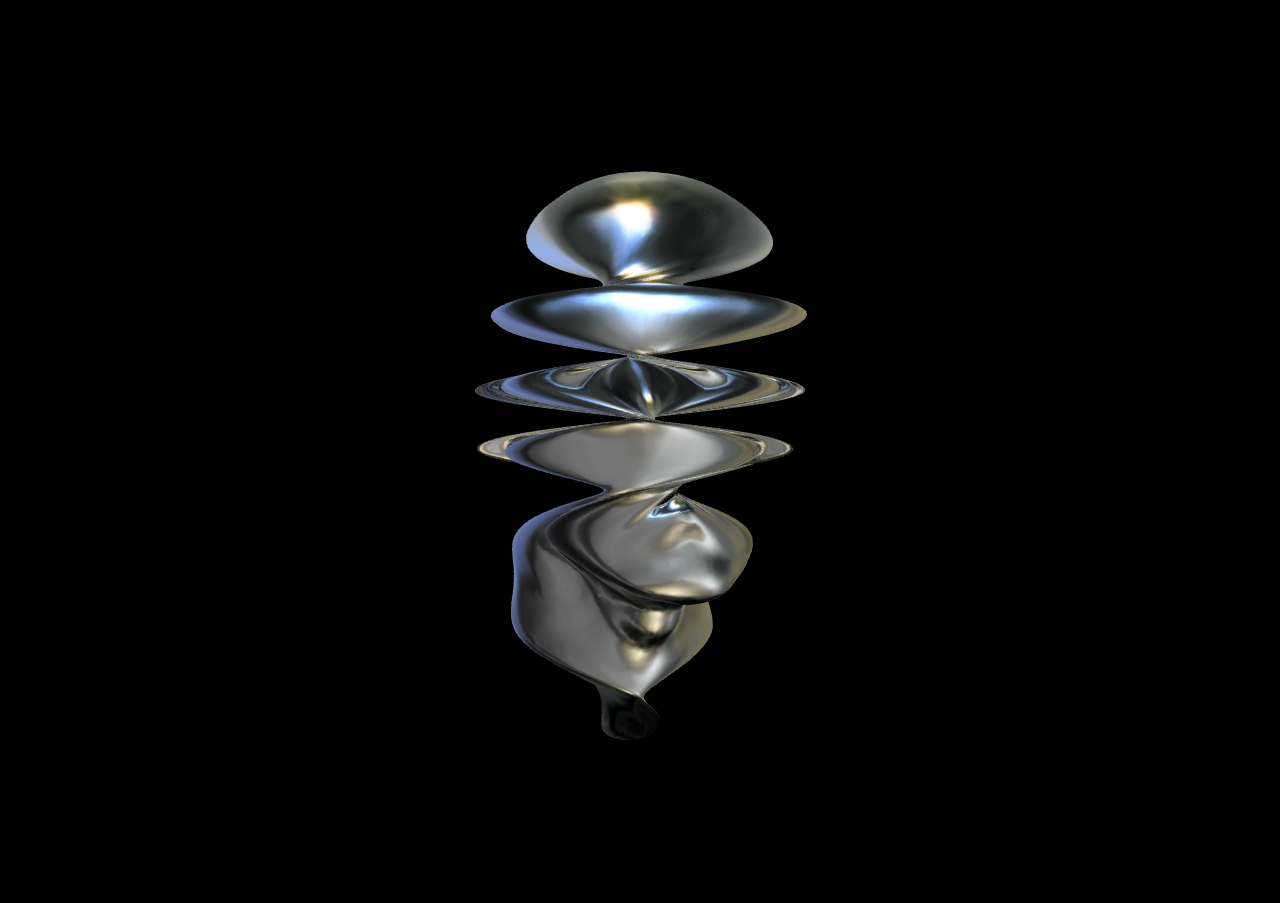
<file: index.html>
<!DOCTYPE html>
<html lang="en">
	<head>
		<title>waveyface</title>
		<meta charset="utf-8">
		<meta name="viewport" content="width=device-width, user-scalable=no, minimum-scale=1.0, maximum-scale=1.0">
		<style>
			body {
				font-family: Monospace;
				background-color: #000;
				color: #fff;
				margin: 0px;
				overflow: hidden;
			}

			a {
				color: #ffa;
				font-weight: bold;
			}

			#info {
				color: #fff;
				position: absolute;
				top: 10px;
				width: 100%;
				text-align: center;
				z-index: 0; /* to not conflict with dat.gui */
				display:block;
			}
		</style>
	</head>

	<body>

		<script src="build/three.min.js"></script>

		<script src="js/controls/OrbitControls.js"></script>
		<script src="js/loaders/GLTFLoader.js"></script>

		<script src="js/libs/dat.gui.min.js"></script>

		<script src="js/WebGL.js"></script>

		<script>

			if ( WEBGL.isWebGLAvailable() === false ) {

				document.body.appendChild( WEBGL.getWebGLErrorMessage() );

			}

			var mesh, renderer, scene, camera;

			var image;

			var API = {
				color: 0xffffff,
				exposure: 1.0
			};

			var materialShader;

			init();
			animate();

			function init() {

				// renderer
				renderer = new THREE.WebGLRenderer( { antialias: true } );
				renderer.setPixelRatio( window.devicePixelRatio );
				renderer.setSize( window.innerWidth, window.innerHeight );
				document.body.appendChild( renderer.domElement );

				// tone mapping
				renderer.toneMapping = THREE.LinearToneMapping;
			 	renderer.toneMappingExposure = API.exposure;

				renderer.gammaOutput = true;

				// scene
				scene = new THREE.Scene();

				// camera
				camera = new THREE.PerspectiveCamera( 40, window.innerWidth / window.innerHeight, 1, 100 );
				camera.position.set( 0, 0, 16);

				// controls
				
				var controls = new THREE.OrbitControls( camera, renderer.domElement );
				controls.addEventListener( 'change', render );
				controls.enableZoom = false;
				

				// manager
				var manager = new THREE.LoadingManager( render );

				// matcap
				var loader = new THREE.TextureLoader( manager );

				var matcap = loader.load( 'textures/matcaps/droplet_01.png', function () {
				//var matcap = loader.load( 'textures/matcaps/matcap_011.png', function () {

					matcap.encoding = THREE.sRGBEncoding;

				} );

				// model
				//new THREE.GLTFLoader( manager ).load( 'models/gltf/LeePerrySmith/LeePerrySmith.glb', function ( gltf ) {
				new THREE.GLTFLoader( manager ).load( 'models/gltf/obj_free_male_head_reduced.glb', function ( gltf ) {

					mesh = gltf.scene.children[ 0 ];

					var m_material = new THREE.MeshMatcapMaterial( {

						color: API.color,
						matcap: matcap

					} );

					m_material.onBeforeCompile = function ( shader ) {
					shader.uniforms.time = { value: 0 };
					shader.vertexShader = 'uniform float time;\n' + shader.vertexShader;
					shader.vertexShader = shader.vertexShader.replace(
						'#include <begin_vertex>',
						[
							'float theta = sin( time + position.y ) / 0.75;',
							'float c = cos( theta * 5.0);',
							'float s = sin( theta * 0.25);',
							'mat3 m = mat3( c, 0, s, 0, 1, 0, -s, 0, c );',
							'vec3 transformed = vec3( position ) * m * 0.85;',
							'vNormal = vNormal * m;'
						].join( '\n' )
					);
					materialShader = shader;
				};



					mesh.material = m_material
					mesh.scale.set(2,2,2);

					scene.add( mesh );

				} );

				// gui
				/*
				var gui = new dat.GUI();

				gui.addColor( API, 'color' )
					.listen()
					.onChange( function () {

						mesh.material.color.set( API.color ); render();

					} );

				gui.add( API, 'exposure', 0, 2 )
					.onChange( function () {

						renderer.toneMappingExposure = API.exposure; render();

					} );

				gui.domElement.style.webkitUserSelect = 'none';
				*/

				// drag 'n drop
				initDragAndDrop();

				// corner div
				var div = document.createElement( 'div' );
				div.style.position = 'absolute';
				div.style.top = '10px';
				div.style.left = '10px';
				document.body.appendChild( div );

				image = document.createElement( 'img' );
				image.style.width = '128px';
				image.style.height = '128px';
				image.style.display = 'block';
				image.style.margin = '0 0 10px 0';
				image.src = 'textures/matcaps/matcap_053.jpg';
				div.appendChild( image );

				div.style.display = 'none';

				window.addEventListener( 'resize', onWindowResize, false );

			}

			function onWindowResize() {

				renderer.setSize( window.innerWidth, window.innerHeight );

				camera.aspect = window.innerWidth / window.innerHeight;
				camera.updateProjectionMatrix();

				render();

			}

			function animate() {
				requestAnimationFrame( animate );
				render();
			}

			function render() {

				if ( materialShader ) {
					materialShader.uniforms.time.value = performance.now() / 1000;
				}

				renderer.render( scene, camera );

			}

			//

			// drag and drop anywhere in document

			function imgCallback( event ) {

				if ( mesh.material.matcap ) {

					mesh.material.matcap.dispose();

				}

				mesh.material.matcap = new THREE.Texture( event.target );
				mesh.material.matcap.needsUpdate = true;

				mesh.material.matcap.encoding = THREE.sRGBEncoding; // assume it is sRGB
				mesh.material.needsUpdate = true;

				image.src = mesh.material.matcap.image.src; // corner div

				render();

			}

			function initDragAndDrop() {

				document.addEventListener( 'dragover', function ( event ) {

					event.preventDefault();
					event.dataTransfer.dropEffect = 'copy';

				}, false );

				document.addEventListener( 'drop', function ( event ) {

					event.preventDefault();

					var reader = new FileReader();

					reader.addEventListener( 'load', function ( event ) {

						var img = new Image();

						img.onload = imgCallback;

						img.src = event.currentTarget.result;

					}, false );

					reader.readAsDataURL( event.dataTransfer.files[ 0 ] );

				}, false );

			}

		</script>

	</body>
</html>
</file>
